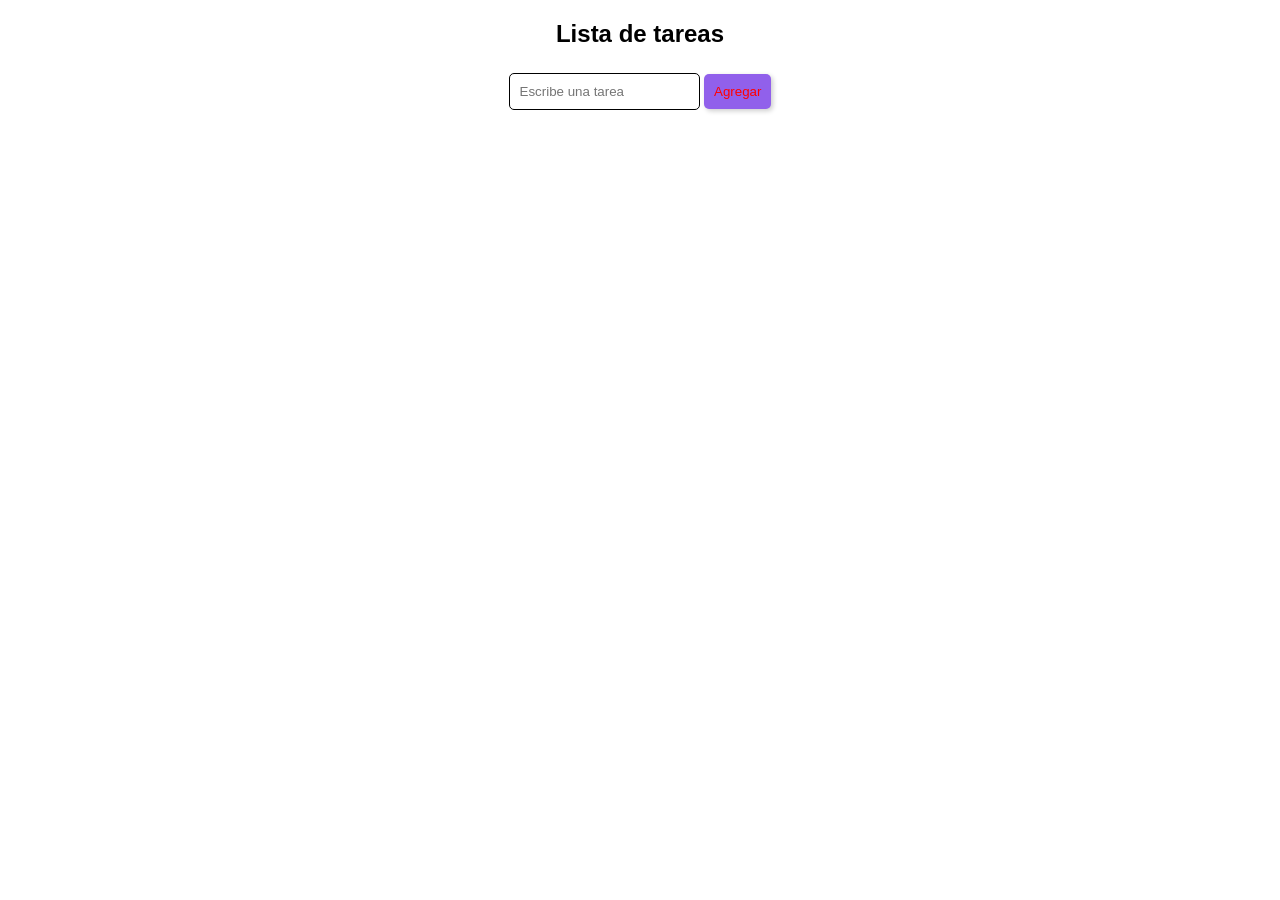
<file: index.html>
<!DOCTYPE html>
<html lang="en">
<head>
    <meta charset="UTF-8">
    <meta name="viewport" content="width=device-width, initial-scale=1.0">
    <link rel="stylesheet" href="carperta_css/lista_estilo.css">
    <link rel="manifest" href="manifest.json">
    <title>Lista de Tareas</title>
    <script>
        if ('serviceWorker' in navigator) {
            window.addEventListener('load', function() {
                navigator.serviceWorker.register('/service-worker.js').then(function(registration) {
                    console.log('ServiceWorker registration successful with scope: ', registration.scope);
                }, function(error) {
                    console.log('ServiceWorker registration failed: ', error);
                });
            });
        }
    </script>
</head>
<body>
    <h2>Lista de tareas</h2>
    <input type="text" id="nuevaTarea" placeholder="Escribe una tarea">
    <button onclick="agregarTarea()">Agregar</button>

    <ul id="tareas"></ul>

    <script src="carpeta_java/lista.js"></script>
</body>
</html>
</file>
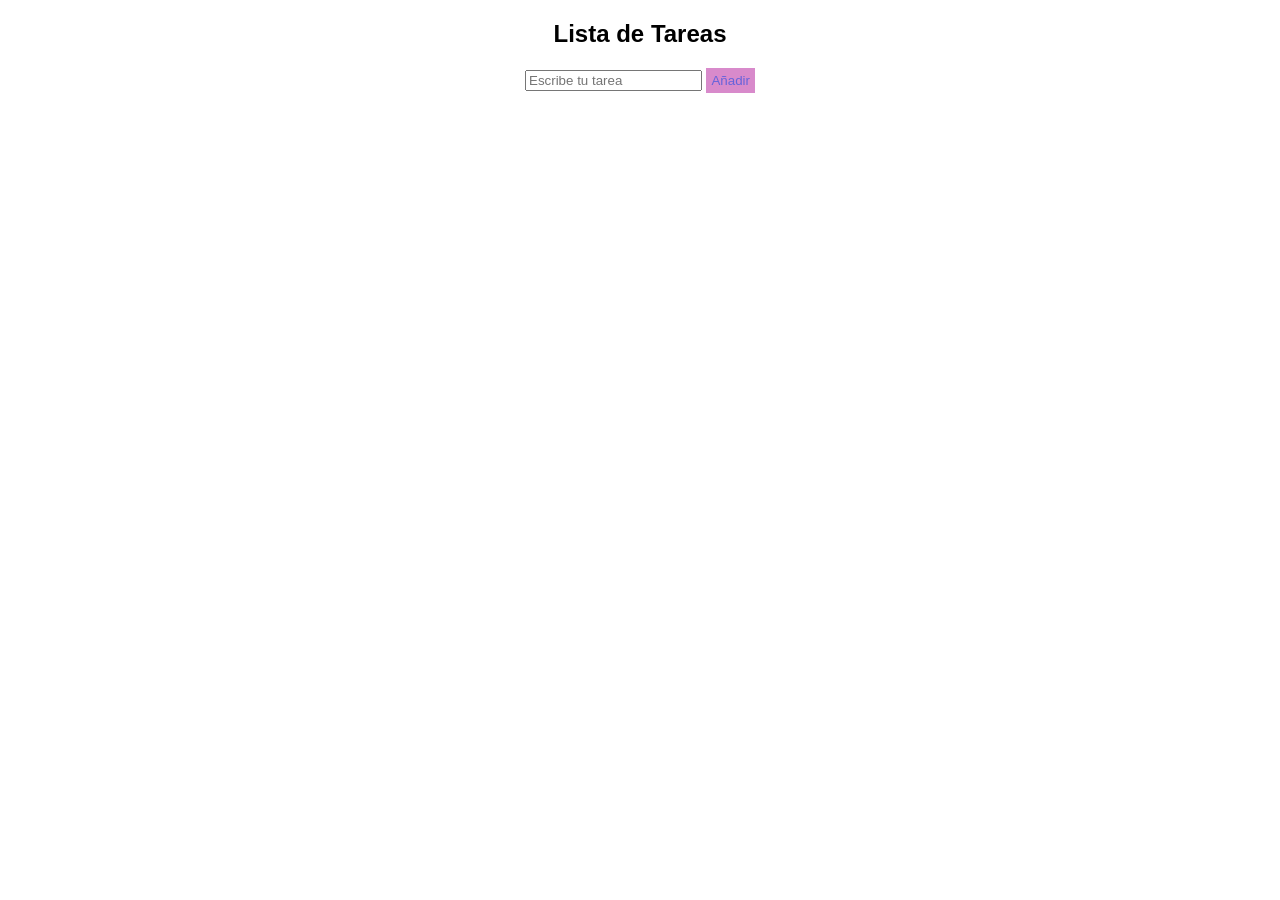
<file: copia de codigo.html>
<!DOCTYPE html>
<html lang="en">
<head>
    <meta charset="UTF-8">
    <meta name="viewport" content="width=, initial-scale=1.0">
    <title>Lista de Tareas</title>
    <link rel="stylesheet" href="carpeta style/style1.css">
    <link rel="manifest" href="manifest.json"> <!--Agregar manifesto-->

</head>


<body>
    <script src="carpeta java/java1.js"> </script>
   <h2>Lista de Tareas</h2>    
   <input type="text" id="nuevaTarea" placeholder="Escribe tu tarea">
   <button onclick="agregarTarea()">Añadir</button>

   <ul id="tareas"></ul>

</body>
</html>
</file>
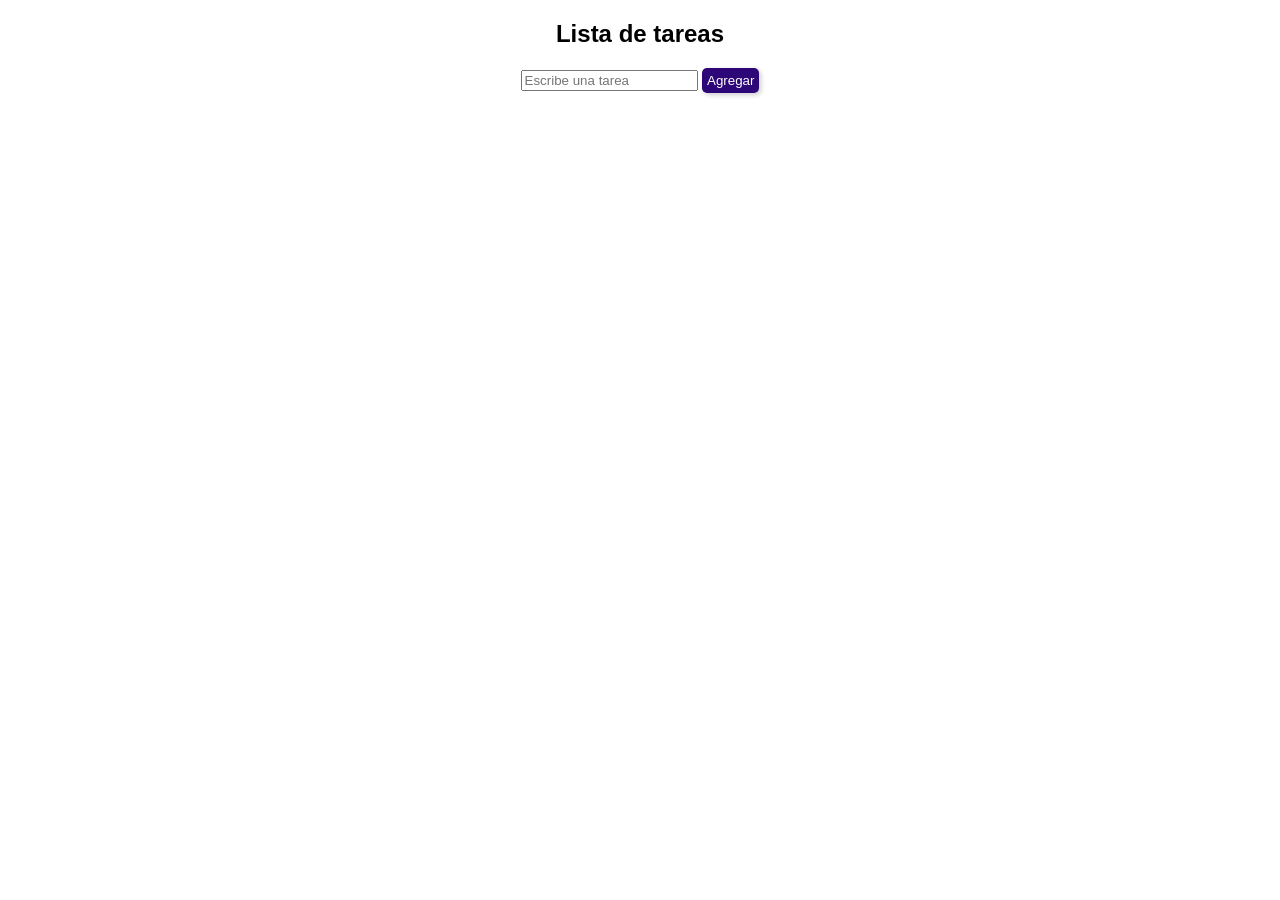
<file: html carpeta/Lista_detareas.html>
<!DOCTYPE html>
<html lang="en">
<head>
    <meta charset="UTF-8">
    <meta name="viewport" content="width=device-width, initial-scale=1.0">
    <title>lista_de_tareas</title>
    <style>
        body {
            font-family: Arial, Helvetica, sans-serif;
            text-align: center;
        }
        #tareas {
            list-style: none;
            padding: 0;
        }
        li {
            background: wheat;
            color: black;
            border: none;
            padding: 5px;
            margin: 5px;
            display: flex;
            justify-content: space-between;
            align-items: center;
        }
        button {
            background: rgb(45, 6, 119);
            color: white;
            border: none;
            padding: 5px;
            cursor: pointer;
            box-shadow: 2px 2px 5px rgba(0, 0, 0, 0.2);
            border-radius: 5px;
            transition: background 0.3s, transform 0.3s;
        }
        buttton:hover {
            background: rgb(60, 20, 150);
            transform: scale(1.05);
        }
        button:active {
            background: rgb(30, 10, 90);
            transform: scale(0.95);
        }
    </style>
</head>
<body>
    <h2>Lista de tareas</h2>
    <input type="text" id="nuevaTarea" placeholder="Escribe una tarea">
    <button onclick="agregarTarea()">Agregar</button>

    <ul id="tareas"></ul>

    <div id="elements">

    </div>
    <script>
        function agregarTarea() {
            let input = document.getElementById("nuevaTarea");
            let texto = input.value.trim();

            if (texto !== "") {
                let lista = document.getElementById("tareas");
                let tarea = document.createElement("li");
                tarea.innerHTML = `${texto} <button onclick="eliminarTarea(this)">Eliminar</button>`;
                lista.appendChild(tarea);
                input.value = ""; // Limpiar campo después de agregar la tarea
                input.focus();
            }
        }

        function eliminarTarea(boton) {
            let tarea = boton.parentElement;
            tarea.remove();
        }

        /*
        lst =[{
            name : "Hector",
            age: 45
        },{
            name : "JUAN",
            age: 33
        }];
    localStorage.setItem("list", JSON.stringify(lst));*/

    lst =JSON.parse(localStorage.getItem("list"));
    
    lst.forEach(element => {
        let elements = document.getElementById("elements");
        let div = document.createElement("div");
        div.innerHTML = element.name + " "+ element. age;
        elements.appendChild(div);
    });
    </script>
</body>
</html>
</file>
<file: carperta_css/lista_estilo.css>
body {
    font-family: Arial, Helvetica, sans-serif;
    text-align: center;
}
#tareas {
    list-style: none;
    padding: 0;
}
li {
    background: #ff59a1;
    color: black;
    border: none;
    padding: 5px;
    margin: 5px;
    display: flex;
    justify-content: space-between;
    align-items: center;
}
button {
    background: rgb(145, 96, 235);
    color: red;
    border: none;
    padding: 10px;
    cursor: pointer;
    box-shadow: 2px 2px 5px rgba(0, 0, 0, 0.2);
    border-radius: 5px;
    transition: background 0.3s, transform 0.3s;
}
button:hover {
    background: rgb(60, 20, 150);
    transform: scale(1.05);
}
button:active {
    background: rgb(30, 10, 90);
    transform: scale(0.95);
}
input{
    margin-top: 5px;
    padding: 10px;
    border-radius: 5px;
    border: 1px solid black;
}
</file>
<file: carpeta style/style1.css>
body{
    font-family: Arial, Helvetica, sans-serif;
    text-align: center;
}

#tareas {
    list-style: none;
    padding: 0;
}

li{
    background: #e5a6f1;
    padding: 10px;
    margin: 5px;
    display: flex;
    justify-content: space-between;
    align-items: center;
}

button{
    background: rgba(202, 94, 184, 0.726);
    color: rgba(60, 84, 223, 0.733);
    border: none;
    padding: 5px;
    cursor: pointer;
}
</file>
